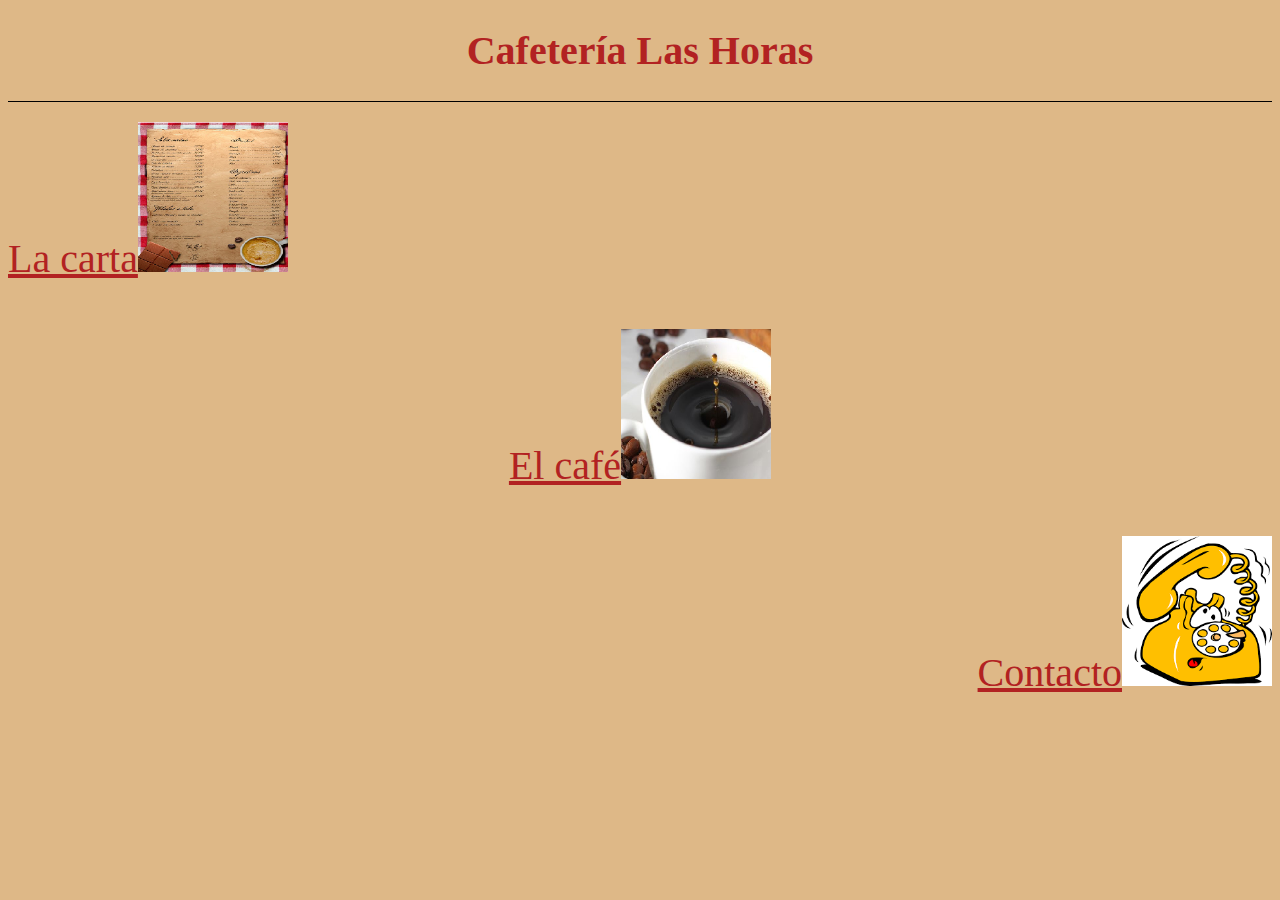
<file: index.html>
<!DOCTYPE html>
<html lang="es">
<head>
    <link rel="stylesheet" href="style.css">
    <meta charset="UTF-8">
    <meta name="viewport" content="width=device-width, initial-scale=1.0">
    <title>Practica 4.2</title>
</head>
<body>
    <header>
        <h1>Cafetería Las Horas</h1>
    </header>
    <hr size= "1px"  color="black" />  
     
   
 <div class="Foto01">
    <a href="file:///F:/1%C2%BA%20DAM/LENGUAJE%20DE%20MARCAS/Practica%204.2/SubP%C3%A1ginas/La%20carta/.vscode/index.html">La carta<img src="img/Foto01.png" height="150" width="150" alt="150"/a>
</div><br>

<div class="Foto02">
     <a href="file:///F:/1%C2%BA%20DAM/LENGUAJE%20DE%20MARCAS/Practica%204.2/SubP%C3%A1ginas/El%20caf%C3%A9/index.html">El café<img src="img/Foto02.png" height="150" width="150" alt="150"/a>
</div><br>

<div class="Foto03">
        <a href="file:///F:/1%C2%BA%20DAM/LENGUAJE%20DE%20MARCAS/Practica%204.2/SubP%C3%A1ginas/Contacto/index.html">Contacto<img src="img/Foto03.png" height="150" width="150" alt="150"/a>
</div>

</body>
</html>
</file>
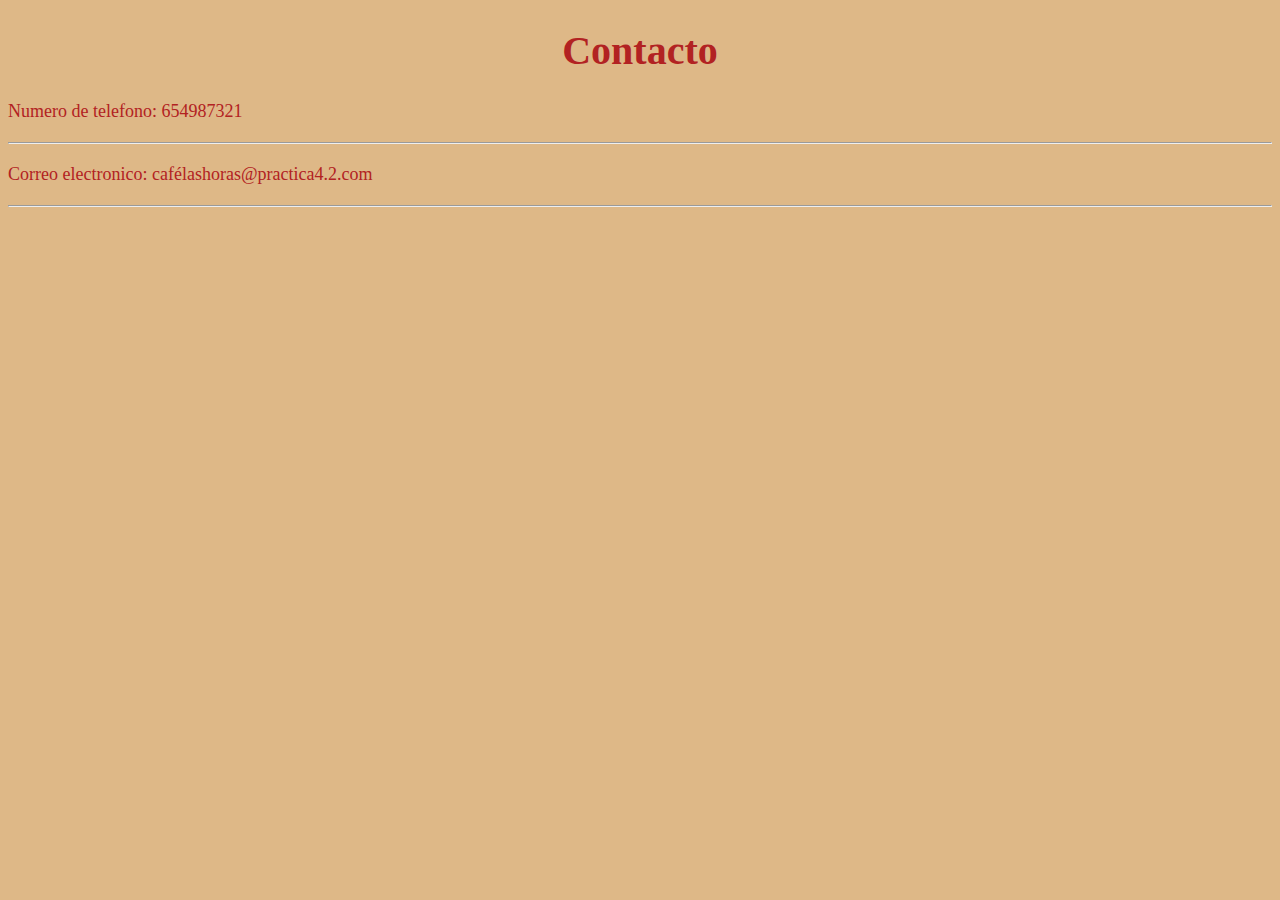
<file: SubPáginas/Contacto/index.html>
<!DOCTYPE html>
<html lang="es">
<head>
   <link rel="stylesheet" href="style.css">
    <meta charset="UTF-8">
    <meta name="viewport" content="width=device-width, initial-scale=1.0">
    <title>Document</title>
</head>
<body>
    <header>
        <h1>Contacto</h1>
    </header>

    <p class="tx">Numero de telefono: 654987321</p><hr>
    <p class="tx">Correo electronico: cafélashoras@practica4.2.com</p><hr>
    
</body>
</html>
</file>
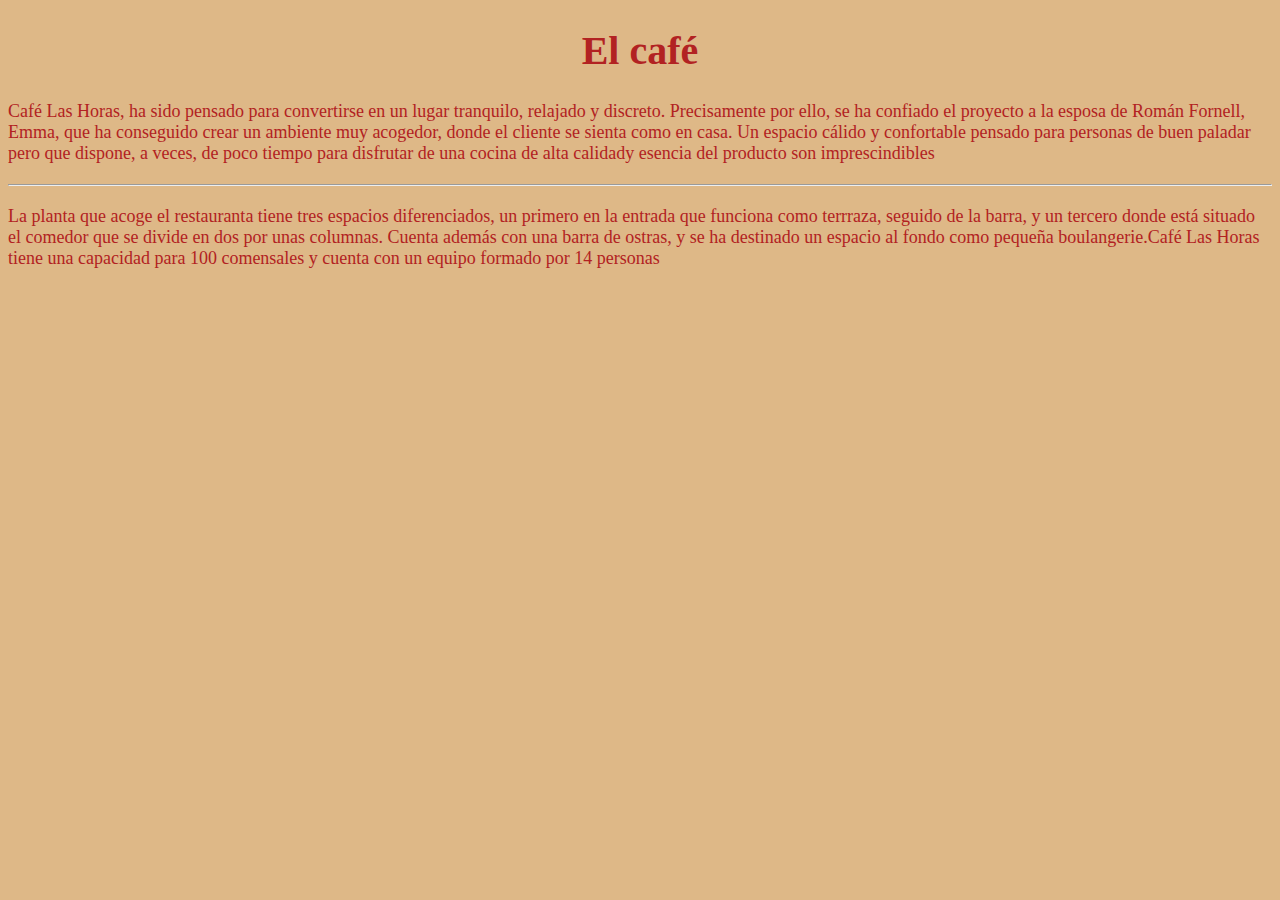
<file: SubPáginas/El café/index.html>
<!DOCTYPE html>
<html lang="es">
<head>
   
   <link rel="stylesheet" href="style.css"> <meta charset="UTF-8">
    <meta name="viewport" content="width=device-width, initial-scale=1.0">
    <title>El café</title>
</head>
<body>
    <header>
        <h1>El café</h1>

    </header>
    
        <p class="tx"> Café Las Horas, ha sido pensado para convertirse en un lugar tranquilo, relajado y discreto. Precisamente por ello, se ha confiado el proyecto a la esposa de Román Fornell, Emma, que ha conseguido crear un ambiente muy acogedor, donde el cliente se sienta como en casa. Un espacio cálido y confortable pensado para personas de buen paladar pero que dispone, a veces, de poco tiempo para disfrutar de una cocina de alta calidady esencia del producto son imprescindibles</p><hr>
        <p class="tx">La planta que acoge el restauranta tiene tres espacios diferenciados, un primero en la entrada que funciona como terrraza, seguido de la barra, y un tercero donde está situado el comedor que se divide en dos por unas columnas. Cuenta además con una barra de ostras, y se ha destinado un espacio al fondo como pequeña boulangerie.Café Las Horas tiene una capacidad para 100 comensales y cuenta con un equipo formado por 14 personas</p>
    
    
</body>
</html>
</file>
<file: style.css>
*{background-color: burlywood;
text-align: center;
font-size:  40px;
color: firebrick;}

 .Foto01{
     text-align: left;
 }
.Foto02{
    text-align: center;

}
.Foto03{
    text-align: right;
}
</file>
<file: SubPáginas/Contacto/style.css>
*{background-color: burlywood;
text-align: center;
font-size: 40px;
color:  firebrick;}

p.tx{
    text-align: left;
    font-size: large;
}
</file>
<file: SubPáginas/El café/style.css>
*{background-color: burlywood;
text-align: center;
font-size: 40px;
color: firebrick;
}

p.tx{
    text-align: left;
    font-size: large;
}
</file>
